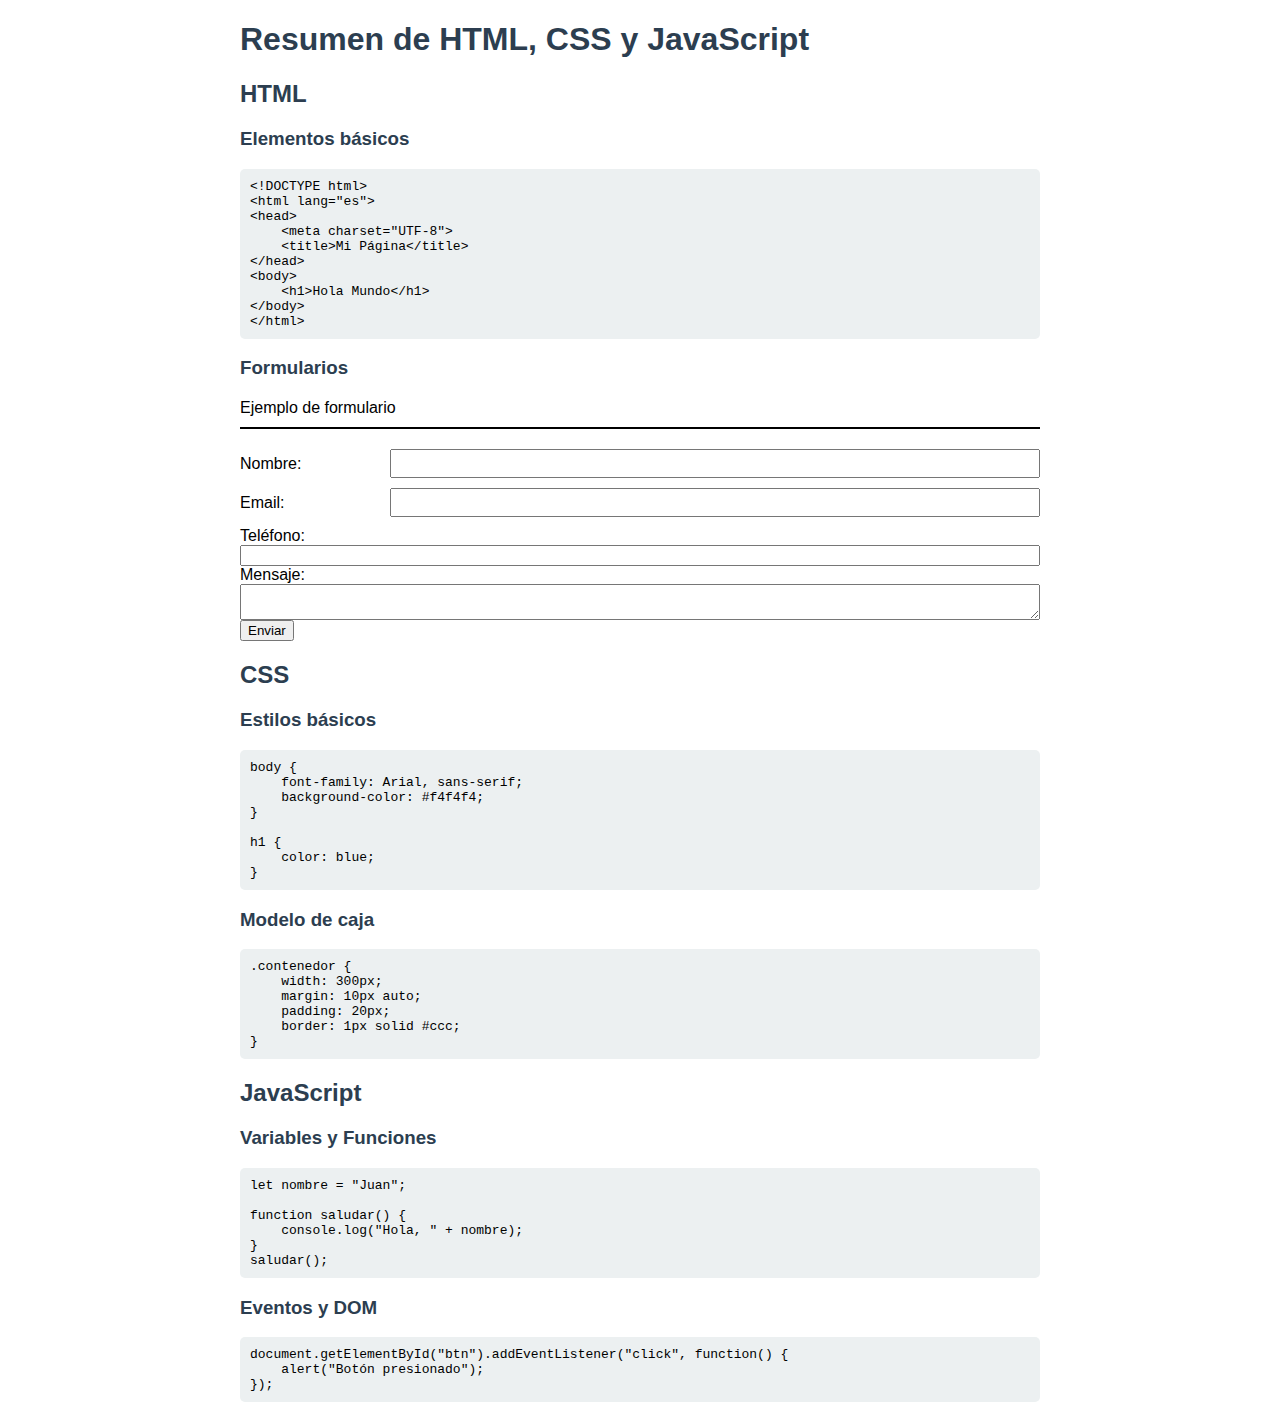
<file: index2.html>
<!DOCTYPE html>
<html lang="es">
<head>
    <meta charset="UTF-8">
    <meta name="viewport" content="width=device-width, initial-scale=1.0">
    <title>Referencias para el Examen</title>
    <style>
        body { font-family: Arial, sans-serif; margin: 20px; }
        h1, h2, h3 { color: #2c3e50; }
        pre { background: #ecf0f1; padding: 10px; border-radius: 5px; }
        .container { max-width: 800px; margin: auto; }
        .section { margin-bottom: 20px; }
        .form-group { display: flex; align-items: center; margin-bottom: 10px; }
        .form-group label { width: 150px; }
        .form-group input { flex: 1; padding: 5px; }
        .column-group { display: flex; flex-direction: column; }
        .separator { border-bottom: 2px solid #000; margin: 20px 0; padding-bottom: 10px; }
    </style>
</head>
<body>
<div class="container">
    <h1>Resumen de HTML, CSS y JavaScript</h1>

    <div class="section">
        <h2>HTML</h2>
        <h3>Elementos básicos</h3>
        <pre>&lt;!DOCTYPE html&gt;
&lt;html lang="es"&gt;
&lt;head&gt;
    &lt;meta charset="UTF-8"&gt;
    &lt;title>Mi Página&lt;/title&gt;
&lt;/head&gt;
&lt;body&gt;
    &lt;h1>Hola Mundo&lt;/h1&gt;
&lt;/body&gt;
&lt;/html&gt;</pre>
        <h3>Formularios</h3>
        <div class="separator">Ejemplo de formulario</div>
        <form action="/submit" method="POST">
            <div class="form-group">
                <label for="nombre">Nombre:</label>
                <input type="text" id="nombre" name="nombre" required>
            </div>
            <div class="form-group">
                <label for="email">Email:</label>
                <input type="email" id="email" name="email" required>
            </div>
            <div class="column-group">
                <label for="telefono">Teléfono:</label>
                <input type="tel" id="telefono" name="telefono">
            </div>
            <div class="column-group">
                <label for="mensaje">Mensaje:</label>
                <textarea id="mensaje" name="mensaje"></textarea>
            </div>
            <button type="submit">Enviar</button>
        </form>
    </div>

    <div class="section">
        <h2>CSS</h2>
        <h3>Estilos básicos</h3>
        <pre>body {
    font-family: Arial, sans-serif;
    background-color: #f4f4f4;
}

h1 {
    color: blue;
}</pre>
        <h3>Modelo de caja</h3>
        <pre>.contenedor {
    width: 300px;
    margin: 10px auto;
    padding: 20px;
    border: 1px solid #ccc;
}</pre>
    </div>

    <div class="section">
        <h2>JavaScript</h2>
        <h3>Variables y Funciones</h3>
        <pre>let nombre = "Juan";

function saludar() {
    console.log("Hola, " + nombre);
}
saludar();</pre>
        <h3>Eventos y DOM</h3>
        <pre>document.getElementById("btn").addEventListener("click", function() {
    alert("Botón presionado");
});</pre>
    </div>
</div>
</body>
</html>
</file>
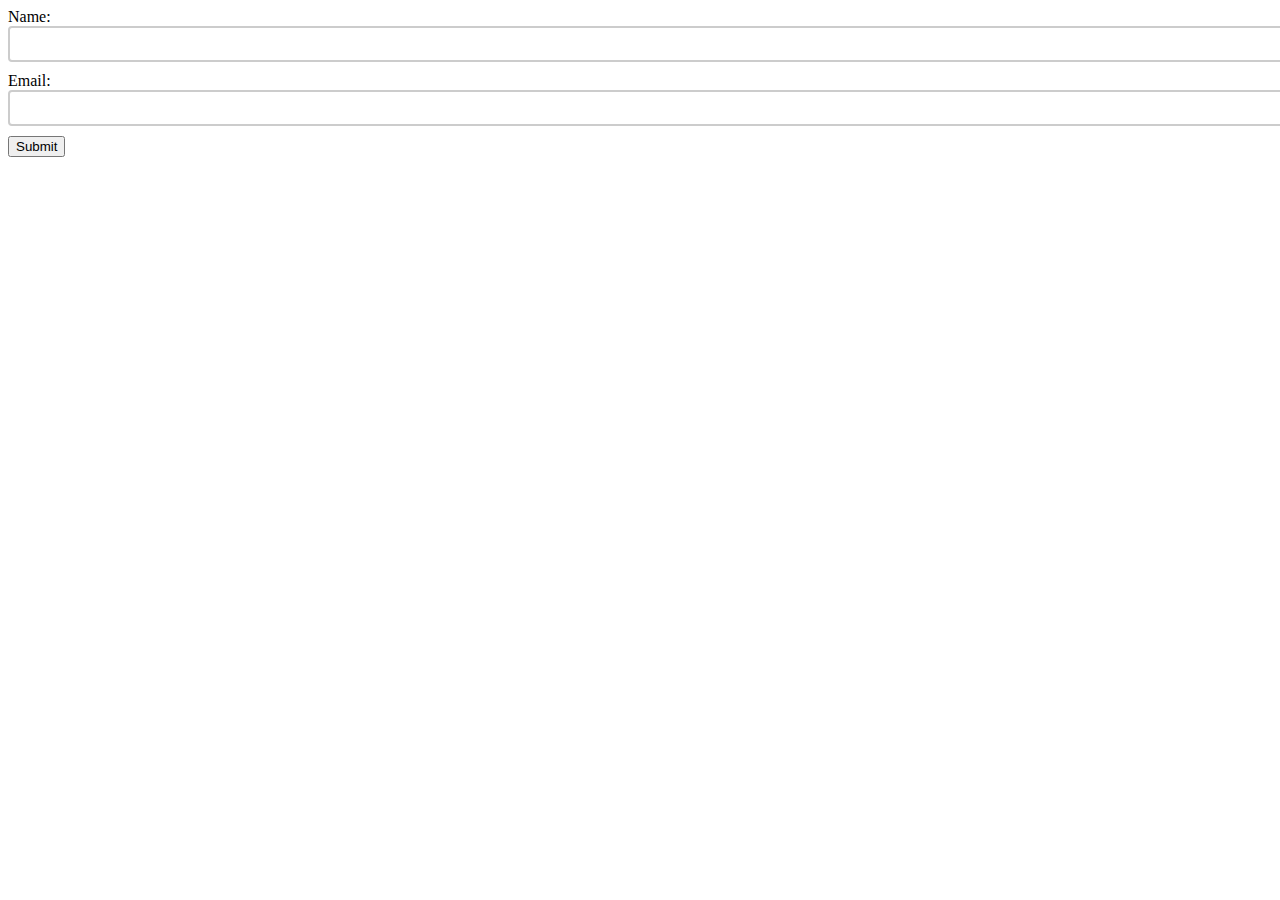
<file: indexx.html>
<!DOCTYPE html>
<html lang="en">
<head>
    <meta charset="UTF-8">
    <title>Title</title>
  <style>
    /* Estilo general */
    .form-group {
      margin-bottom: 10px;
    }

    .input-field {
      border: 2px solid #ccc;
      padding: 8px;
      font-size: 14px;
      width: 100%;
      border-radius: 4px;
    }

    /* Estilo cuando hay error */
    .input-field.error {
      border: 2px solid red;
    }

    /* Mensaje de error */
    .hidden {
      display: none;
      color: red;
      font-size: 14px;
    }

  </style>
</head>
<body>
<form id="myForm">
  <div class="form-group">
    <label for="name">Name:</label>
    <input type="text" id="name" class="input-field">
  </div>

  <div class="form-group">
    <label for="email">Email:</label>
    <input type="email" id="email" class="input-field">
  </div>

  <button type="submit">Submit</button>
</form>

<p id="error-message" class="hidden">Please fill in all fields.</p>
</body>
<script src="scriptt.js"></script>
</html>
</file>
